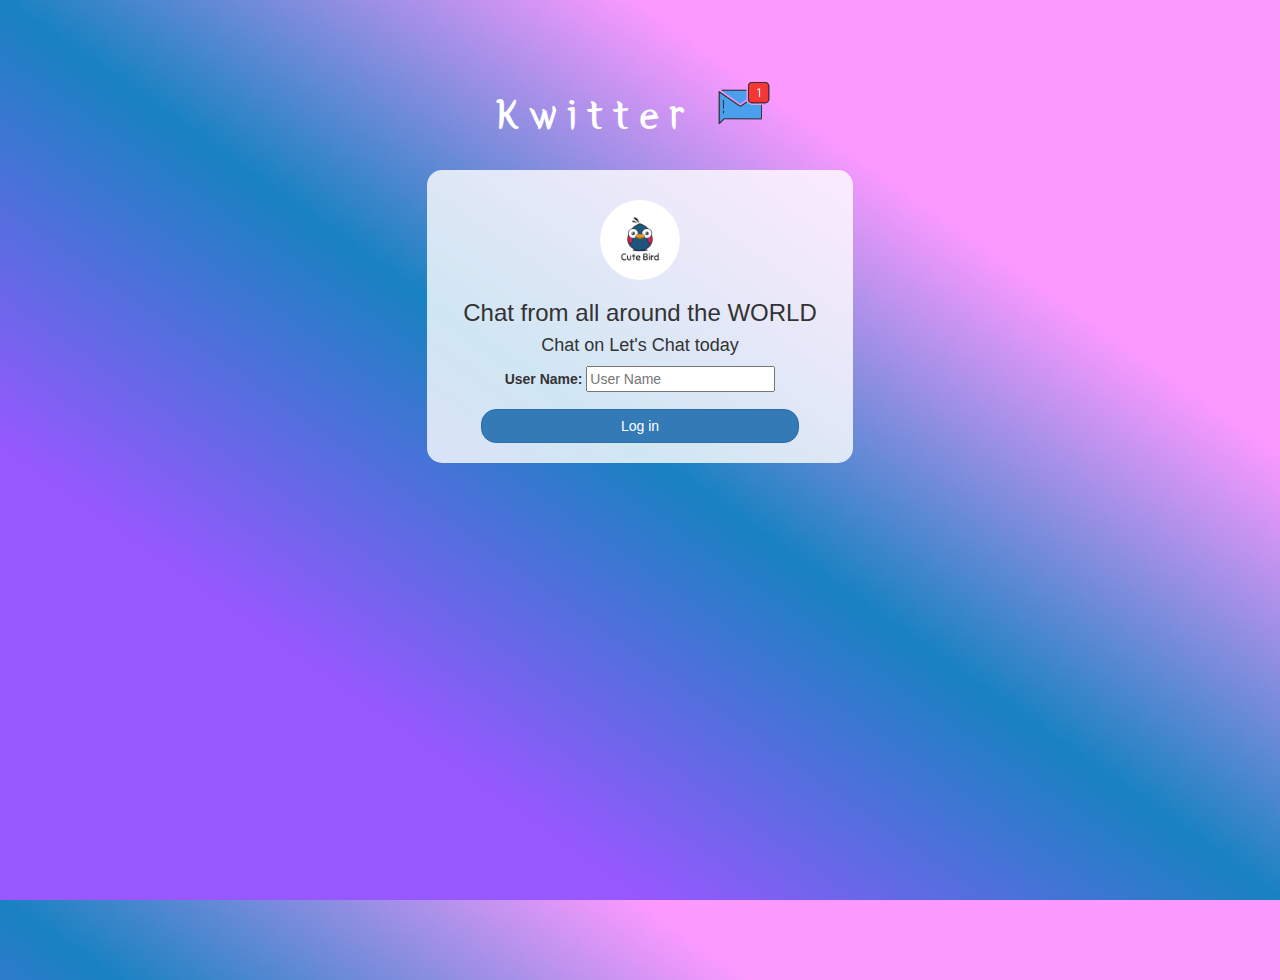
<file: index.html>
<!DOCTYPE html>
<html>
<head>
	<title>Let's Chat</title>
<link href="https://fonts.googleapis.com/css?family=Yeon+Sung&display=swap" rel="stylesheet"><meta name="viewport" content="width=device-width, initial-scale=1">

<link rel="stylesheet" href="https://maxcdn.bootstrapcdn.com/bootstrap/3.4.0/css/bootstrap.min.css">
<script src="https://ajax.googleapis.com/ajax/libs/jquery/3.4.1/jquery.min.js"></script>
<script src="https://maxcdn.bootstrapcdn.com/bootstrap/3.4.0/js/bootstrap.min.js"></script>

<link rel="stylesheet" type="text/css" href="style.css">
<script src="kwitter.js"></script>
</head>
<body>
<center>
	<h1 class="header">	
		Kwitter	<sup>
	<img src="m2.png">
	</sup>
</h1>
	<div class="col-lg-4 col-md-6 col-sm-6 col-xs-11 login_div">
	<img src="logo.png" class="logo">
		<h3 >Chat from all around the WORLD</h3>
		<h4 >Chat on Let's Chat today</h4>
		<div class="form-group">
		  <label >User Name:</label>
		  <input type="text" id="user_name" class="form_control" placeholder="User Name">

		</div>
		<button id="login_button" class="btn btn-primary" onclick="addUser()">Log in</button>
		<br><br>
	</div>
</center>
</body>
</html>
</file>
<file: style.css>
html, body
{
  height: 100%;
  margin: 0;
}

body
{
background-image: linear-gradient(to right top, #9858ff, #9858ff, #1882c1, #fc99ff, #fc99ff);
}

.header
{
	color: white;font-family: 'Yeon Sung';font-size: 45px;letter-spacing: 10px;margin-top: 80px;
}
.header img
{
	width: 80px;margin-left: -15px;
}

.login_div
{
	background: rgba(255,255,255,0.8);float: none;border-radius: 15px;
}

.logo
{
	width: 80px;margin-top: 30px;border-radius: 40px;
}

#login_button
{
	width: 80%;border-radius: 15px;
}

.room_name
{
	cursor: pointer;
	font-size: 20px;
}


#logout
{
	font-size: 20px; float: right;
}


#output
{
	padding: 10px; width:80%;background: rgba(255,255,255,0.8);border-radius: 15px;
}

.input_div_room_page
{
	width: 80%;
}

.input_div label
{
	color: white;font-size: 20px;
}


.input_div_message_page
{
	position: fixed;bottom: 0px;width: 100%;background: rgba(255,255,255,0.8);
}
.input_div_message_page label
{
	color: black;
}
.input_div_message_page #msg
{
	width: 80%;
}
.input_div_message_page button
{
	margin-top: 15px;
	width: 50%; 
}
.color_white
{
	color: white
}

.user_tick
{
	width:20px;
}
.message_h4
{
	padding-left:5px;color:grey;
}
</file>
